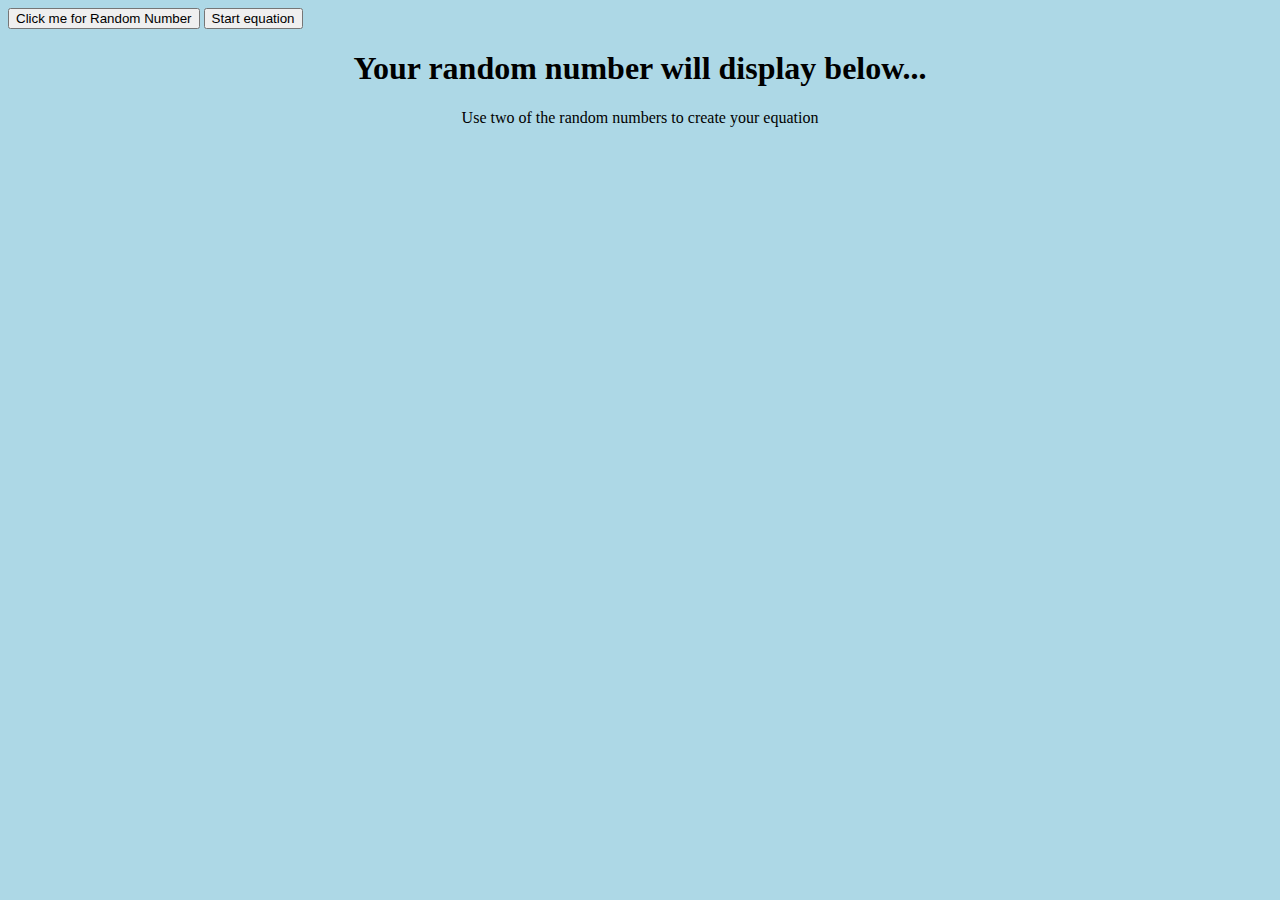
<file: index.html>
<!DOCTYPE html>
<html lang="en" dir="ltr">
  <head>
    <meta charset="utf-8">
    <title>Graded lab exercise - Week 8</title>
<script src="external.js" charset="utf-8"></script>
<link rel="stylesheet" href="style.css">
  </head>
  <body>
    <script type="text/javascript">
      var name;
      name= prompt("enter your name, please...")
      alert ("hello "+ name);
    </script>

<button type="button" name="button" onclick="randomNumber();">Click me for Random Number</button>
<button type="button" name="equation" onclick="promptMe();">Start equation</button>

<h1>Your random number will display below...</h1>

<p id="displayNumber">Use two of the random numbers to create your equation</p>

<script type="text/javascript">

<button id="button" onclick="promptMe()">Start equation</button>

  var number1 = prompt("please enter the first number:");
var parsednumber1Value = parseInt(number1);

  var number2 = prompt("please enter the second number:");
var parsednumber2Value = parseInt(number2);

var sum = (parsednumber1Value + parsednumber2Value);
document.write("The sum of" + parsednumber1Value + "+" + parsednumber2Value + "=" + sum);
document.write ("<br>")
alert(sum);
</script>

<script type="text/javascript">
function changeStyle() {
  var myObject = document.getElementById('someDiv');
  myObject.style.border = "dashed"
  myObject.style.borderColor = "black"
  myObject.style.borderWidth = "5px"
  myObject.style.backgroundColor = "blue"
}

  function changeStyle() {
    var myObject = document.getElementById('someDiv');
    myObject.style.border = "none";
    myObject.style.backgroundColor = "lightblue";
  }
</script>

  </body>
</html>
</file>
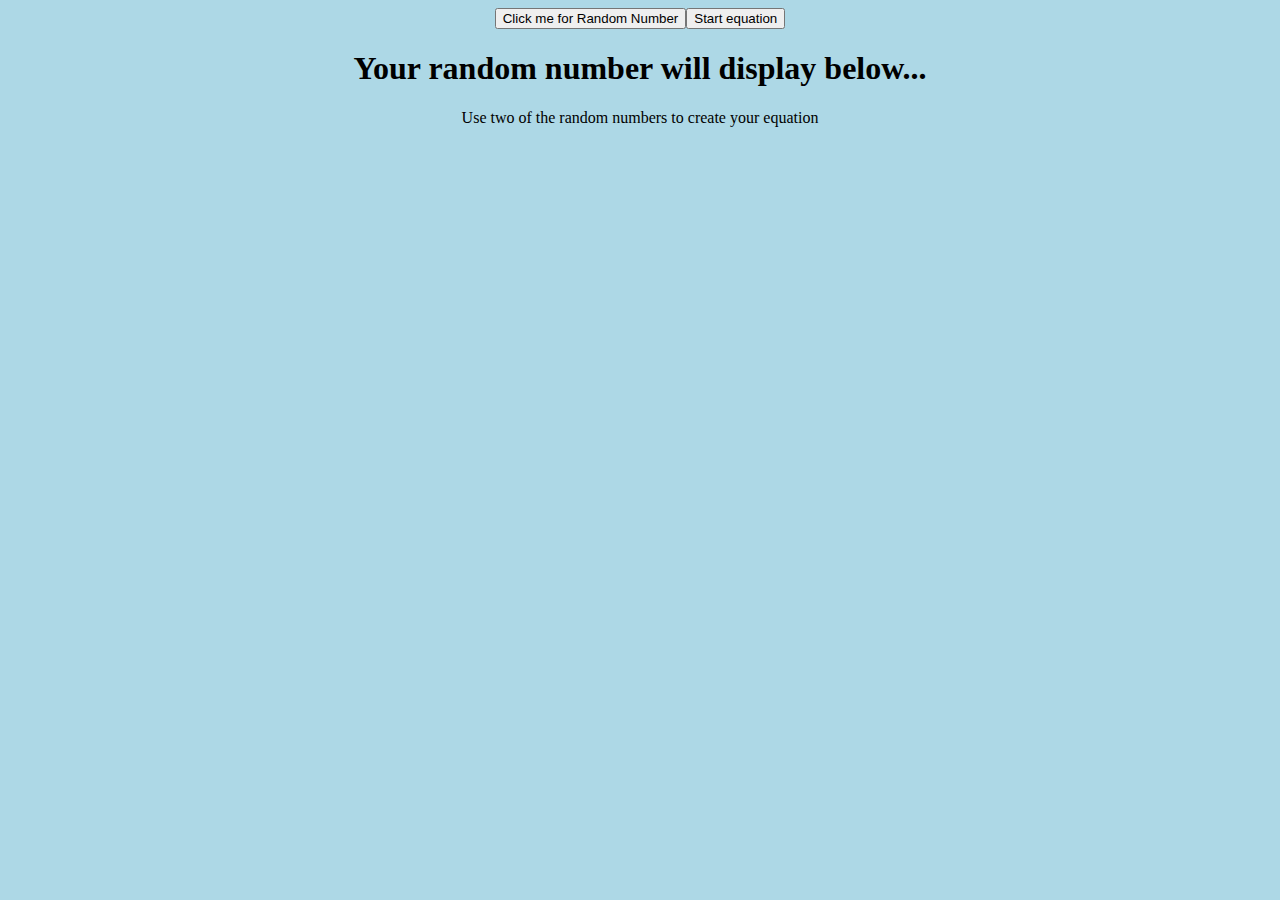
<file: w&d week 8 ca/index.html>
<!DOCTYPE html>
<html lang="en" dir="ltr">
  <head>
    <meta charset="utf-8">
    <title>Graded lab exercise - Week 8</title>
<script src="external.js" charset="utf-8"></script>
<link rel="stylesheet" href="style.css">
  </head>
  <body>

    <script type="text/javascript">
      var name;
      name= prompt("enter your name, please...")
      alert ("hello "+ name);
    </script>

    <div class="flex-parent jc-center">
<button type="button" name="button" onclick="randomNumber();">Click me for Random Number</button>
<button type="button" name="equation" onclick="promptMe();">Start equation</button>
  </div>

<h1>Your random number will display below...</h1>

<p id="displayNumber">Use two of the random numbers to create your equation</p>

<script type="text/javascript">

<button id="button" onclick="promptMe()">Start equation</button>

  var number1 = prompt("please enter the first number:");
var parsednumber1Value = parseInt(number1);

  var number2 = prompt("please enter the second number:");
var parsednumber2Value = parseInt(number2);

var sum = (parsednumber1Value + parsednumber2Value);
document.write("The sum of" + parsednumber1Value + "+" + parsednumber2Value + "=" + sum);
document.write ("<br>")
alert(sum);
</script>

<script type="text/javascript">
function changeStyle() {
  var myObject = document.getElementById('someDiv');
  myObject.style.border = "dashed"
  myObject.style.borderColor = "black"
  myObject.style.borderWidth = "5px"
  myObject.style.backgroundColor = "blue"
}

  function changeStyle() {
    var myObject = document.getElementById('someDiv');
    myObject.style.border = "none";
    myObject.style.backgroundColor = "lightblue";
  }
</script>

  </body>
</html>
</file>
<file: style.css>
body {background-color: lightblue}

h1 {
  text-align: center;
}

p {text-align: center;}


button:hover {
  background-color:#fcc0c0;
  transition: 0.7s;
}

.flex-parent {
  display: flex;
}

.jc-center {
  justify-content: center;
}

button.margin-right {
  margin-right: 20px;
}
</file>
<file: w&d week 8 ca/style.css>
body {background-color: lightblue}

h1 {
  text-align: center;
}

p {text-align: center;}


button:hover {
  background-color:#fcc0c0;
  transition: 0.7s;
}

.flex-parent {
  display: flex;
}

.jc-center {
  justify-content: center;
}

button.margin-right {
  margin-right: 20px;
}
</file>
